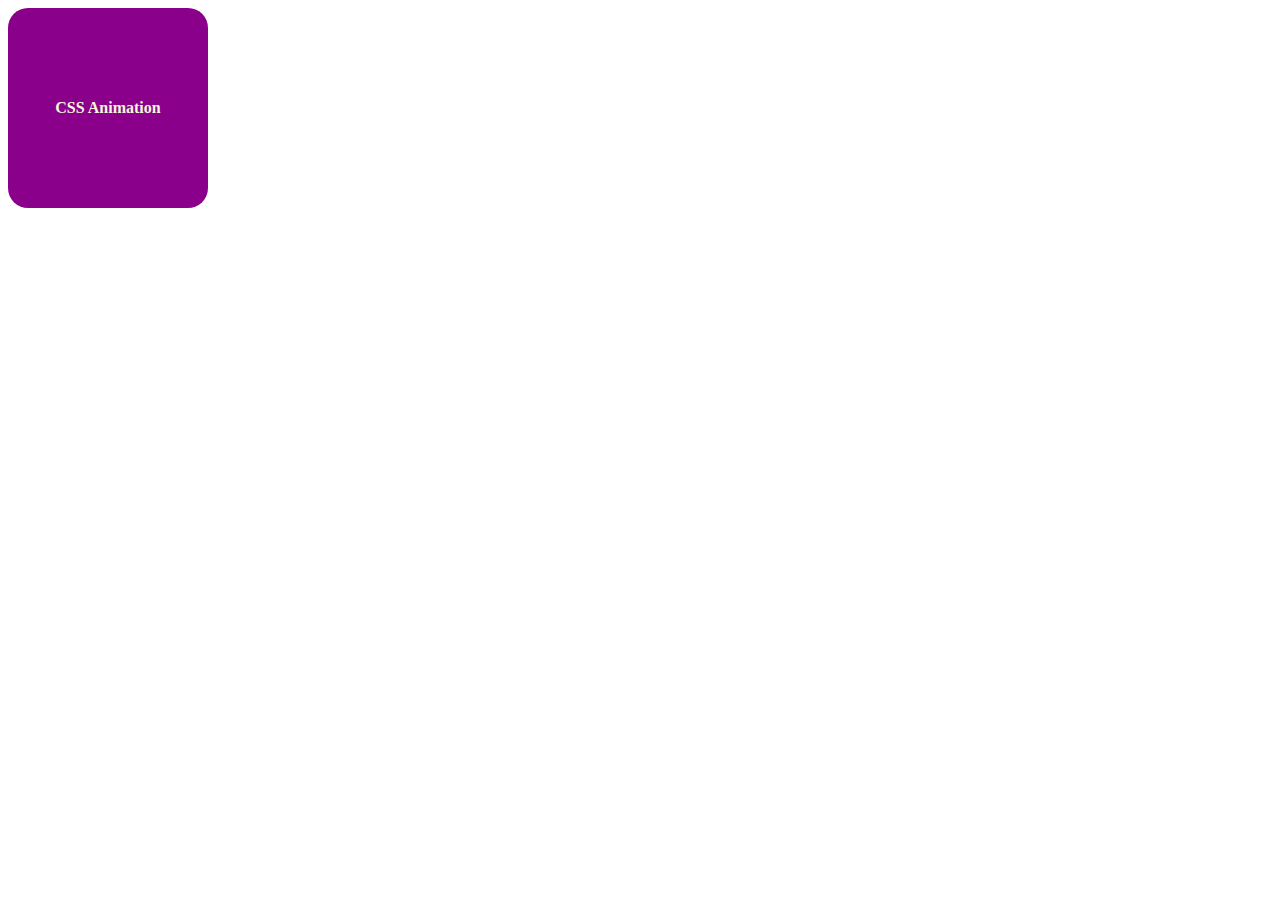
<file: index.html>
<!DOCTYPE html>
<html lang="en">
<head>
    <meta charset="UTF-8">
    <meta name="viewport" content="width=device-width, initial-scale=1.0">
    <title>Animation</title>
    <link rel="stylesheet" href="animation.css">
</head>
<body>
    <div class="element">CSS Animation</div>
    
</body>
</html>
</file>
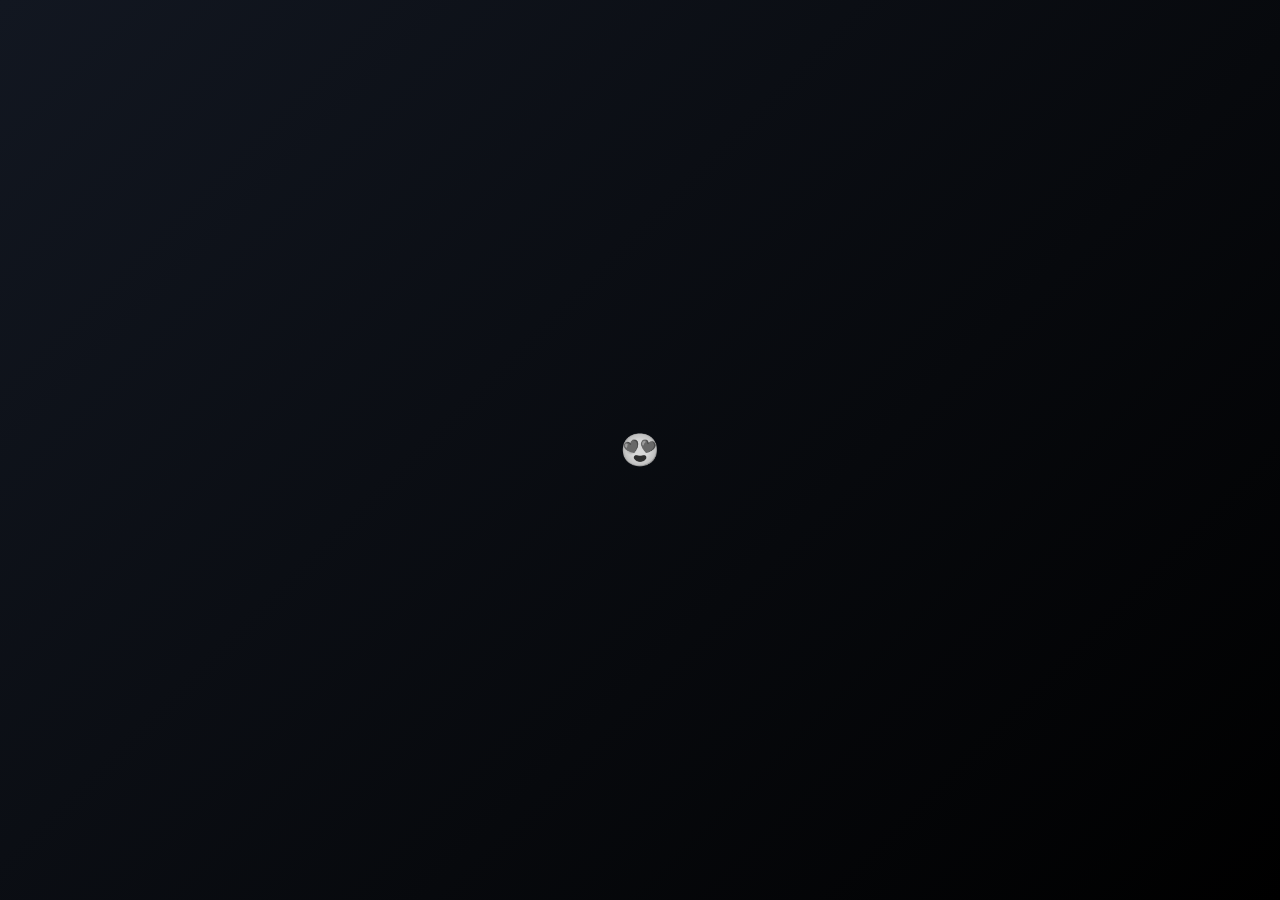
<file: heart.html>
<html>
	<head>
		<title> Pure CSS Heart Animation </title>
		<style>
			body {
				display: flex;
				justify-content: center;
				margin: 0;
				height: 100vh;
				background: linear-gradient(135deg, #121721, #000);
				font: 1em verdana, sans-serif;
			}

			.animation-head {
				position: absolute;
				left: -100vw;
			}
			.animation-head:checked + label {
				color: #e2264d;
				filter: none;
				will-change: font-size;
				-webkit-animation: heart 1s cubic-bezier(0.17, 0.89, 0.32, 1.49);
								animation: heart 1s cubic-bezier(0.17, 0.89, 0.32, 1.49);
			}
			.animation-head:checked + label:before, .animation-head:checked + label:after {
				-webkit-animation: inherit;
								animation: inherit;
				-webkit-animation-timing-function: ease-out;
								animation-timing-function: ease-out;
			}
			.animation-head:checked + label:before {
				will-change: transform, border-width, border-color;
				-webkit-animation-name: bubble;
								animation-name: bubble;
			}
			.animation-head:checked + label:after {
				will-change: opacity, box-shadow;
				-webkit-animation-name: sparkles;
								animation-name: sparkles;
			}
			.animation-head:focus + label {
				text-shadow: 0 0 3px white,  0 1px 1px white, 0 -1px 1px white,  1px 0 1px white, -1px 0 1px white;
			}

			.toggle-animation {
				align-self: center;
				position: relative;
				color: #888;
				font-size: 2em;
				filter: grayscale(1);
				-webkit-user-select: none;
					 -moz-user-select: none;
						-ms-user-select: none;
								user-select: none;
				cursor: pointer;
			}
			.toggle-animation:before, .toggle-animation:after {
				position: absolute;
				z-index: -1;
				top: 50%;
				left: 50%;
				border-radius: 50%;
				content: '';
			}
			.toggle-animation:before {
				box-sizing: border-box;
				margin: -2.25rem;
				border: solid 2.25rem #e2264d;
				width: 4.5rem;
				height: 4.5rem;
				transform: scale(0);
			}
			.toggle-animation:after {
				margin: -0.1875rem;
				width: 0.375rem;
				height: 0.375rem;
				box-shadow: 0.32476rem -3rem 0 -0.1875rem #ff8080, -0.32476rem -2.625rem 0 -0.1875rem #ffed80, 2.54798rem -1.61656rem 0 -0.1875rem #ffed80, 1.84982rem -1.89057rem 0 -0.1875rem #a4ff80, 2.85252rem 0.98418rem 0 -0.1875rem #a4ff80, 2.63145rem 0.2675rem 0 -0.1875rem #80ffc8, 1.00905rem 2.84381rem 0 -0.1875rem #80ffc8, 1.43154rem 2.22414rem 0 -0.1875rem #80c8ff, -1.59425rem 2.562rem 0 -0.1875rem #80c8ff, -0.84635rem 2.50595rem 0 -0.1875rem #a480ff, -2.99705rem 0.35095rem 0 -0.1875rem #a480ff, -2.48692rem 0.90073rem 0 -0.1875rem #ff80ed, -2.14301rem -2.12438rem 0 -0.1875rem #ff80ed, -2.25479rem -1.38275rem 0 -0.1875rem #ff8080;
			}

			@-webkit-keyframes heart {
				0%, 17.5% {
					font-size: 0;
				}
			}

			@keyframes heart {
				0%, 17.5% {
					font-size: 0;
				}
			}
			@-webkit-keyframes bubble {
				15% {
					transform: scale(1);
					border-color: #cc8ef5;
					border-width: 2.25rem;
				}
				30%, 100% {
					transform: scale(1);
					border-color: #cc8ef5;
					border-width: 0;
				}
			}
			@keyframes bubble {
				15% {
					transform: scale(1);
					border-color: #cc8ef5;
					border-width: 2.25rem;
				}
				30%, 100% {
					transform: scale(1);
					border-color: #cc8ef5;
					border-width: 0;
				}
			}
			@-webkit-keyframes sparkles {
				0%, 20% {
					opacity: 0;
				}
				25% {
					opacity: 1;
					box-shadow: 0.32476rem -2.4375rem 0 0rem #ff8080, -0.32476rem -2.0625rem 0 0rem #ffed80, 2.1082rem -1.26585rem 0 0rem #ffed80, 1.41004rem -1.53985rem 0 0rem #a4ff80, 2.30412rem 0.85901rem 0 0rem #a4ff80, 2.08305rem 0.14233rem 0 0rem #80ffc8, 0.76499rem 2.33702rem 0 0rem #80ffc8, 1.18748rem 1.71734rem 0 0rem #80c8ff, -1.35019rem 2.0552rem 0 0rem #80c8ff, -0.60229rem 1.99916rem 0 0rem #a480ff, -2.44865rem 0.22578rem 0 0rem #a480ff, -1.93852rem 0.77557rem 0 0rem #ff80ed, -1.70323rem -1.77366rem 0 0rem #ff80ed, -1.81501rem -1.03204rem 0 0rem #ff8080;
				}
			}
			@keyframes sparkles {
				0%, 20% {
					opacity: 0;
				}
				25% {
					opacity: 1;
					box-shadow: 0.32476rem -2.4375rem 0 0rem #ff8080, -0.32476rem -2.0625rem 0 0rem #ffed80, 2.1082rem -1.26585rem 0 0rem #ffed80, 1.41004rem -1.53985rem 0 0rem #a4ff80, 2.30412rem 0.85901rem 0 0rem #a4ff80, 2.08305rem 0.14233rem 0 0rem #80ffc8, 0.76499rem 2.33702rem 0 0rem #80ffc8, 1.18748rem 1.71734rem 0 0rem #80c8ff, -1.35019rem 2.0552rem 0 0rem #80c8ff, -0.60229rem 1.99916rem 0 0rem #a480ff, -2.44865rem 0.22578rem 0 0rem #a480ff, -1.93852rem 0.77557rem 0 0rem #ff80ed, -1.70323rem -1.77366rem 0 0rem #ff80ed, -1.81501rem -1.03204rem 0 0rem #ff8080;
				}
			}
		</style>
	</head>
	<body>
		<input class="animation-head" id="toggle-heart" type="checkbox"/>
		<label class="toggle-animation" for="toggle-heart" aria-label="like">😍</label>
	</body>
</html>
</file>
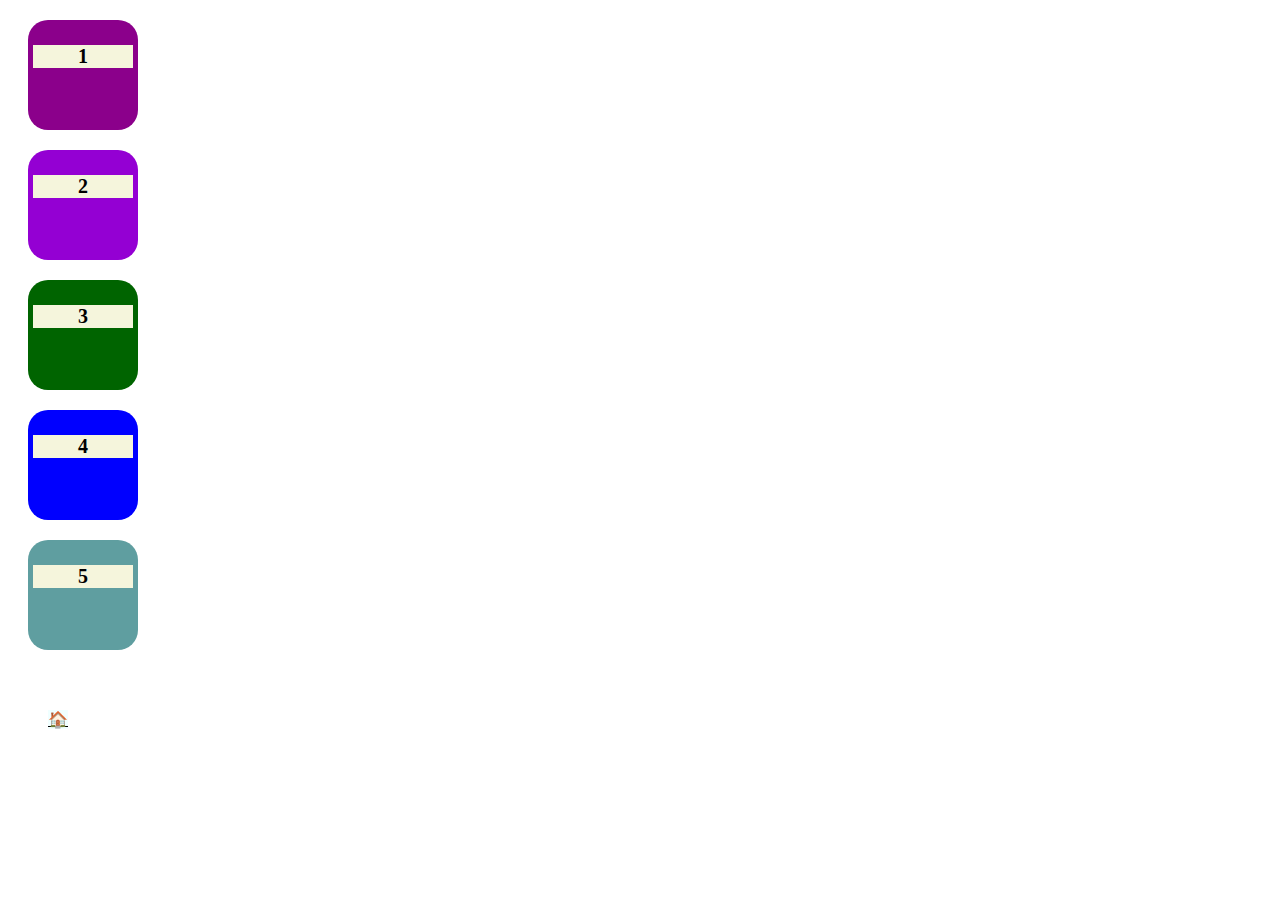
<file: transition.html>
<!DOCTYPE html>
<html lang="en">
<head>
    <meta charset="UTF-8">
    <meta name="viewport" content="width=device-width, initial-scale=1.0">
    <title>CSS Transition</title>
    <link rel="stylesheet" href="style.css">
</head>
<body>
    <div class="box box1"><p>1</p></div>
    <div class="box box2"><p>2</p></div>
    <div class="box box3"><p>3</p></div>
    <div class="box box4"><p>4</p></div>
    <div class="box box5"><p>5</p></div>
    





    <a href="index.html">🏠</a>
</body>
</html>
</file>
<file: animation.css>
.element{
    height: 200px;
    width: 200px;
    background-color: darkmagenta;
    display:flex;
    align-items: center;
    justify-content: center;
    color: beige;
    font-weight: 600;
    border-radius: 20px;

    animation-name: spin;
    animation-duration: 0.5s;
    animation-timing-function: ease;
    animation-iteration-count: infinite;
    animation-play-state: paused;

}

.element:hover{
    animation-play-state: running;
}
@keyframes spin{
    0% {transform: rotate(0deg);}
    100%{transform: rotate(360deg); border-radius: 50%;}
}
</file>
<file: style.css>
.box{
    padding: 5px;
    width: 100px;
    height: 100px;
    margin: 20px;
    border-radius: 20px;
}

.box1{
    background-color: darkmagenta;
    transition: background-color 1s;
    
}
.box1:hover{
    background-color: aquamarine;
    
}
p{
    font-size: 20px;
    font-weight: bold;
    text-align: center;
    color: black;
    background-color: beige;
}

.box2{
    background-color: darkviolet;
    transition: transform 3s;
}
.box2:hover{
    transform: rotate(45deg);
}

.box3{
    background-color: darkgreen;
    transition: width 1s, height 2s, background-color 3s;
}
.box3:hover{
    width: 200px;
    height: 160px;
    background-color: aquamarine;
}
.box4{
    background-color: blue;
    transition: transform 2s;
    
}
.box4:hover{
    transform: scale(1.5);
    background-color: aquamarine;
}

.box5{
    background-color: cadetblue;
    transition: transform 5s;
    
}

.box5:hover{
    transform: translateX(200px);
    background-color: aquamarine;
}

a{
    gap: 6px;
    display: inline-flex;
    margin: 40px;
    align-items: center;
    font-weight: 600;
    color: black;
    background-color: azure;
    transition: transform 1s ease, box-shadow ease 0.3s, color 0.5s;
}

a:hover{
    transform: translateY(-6px) translateX(6px) scale(1.5)
}
</file>
